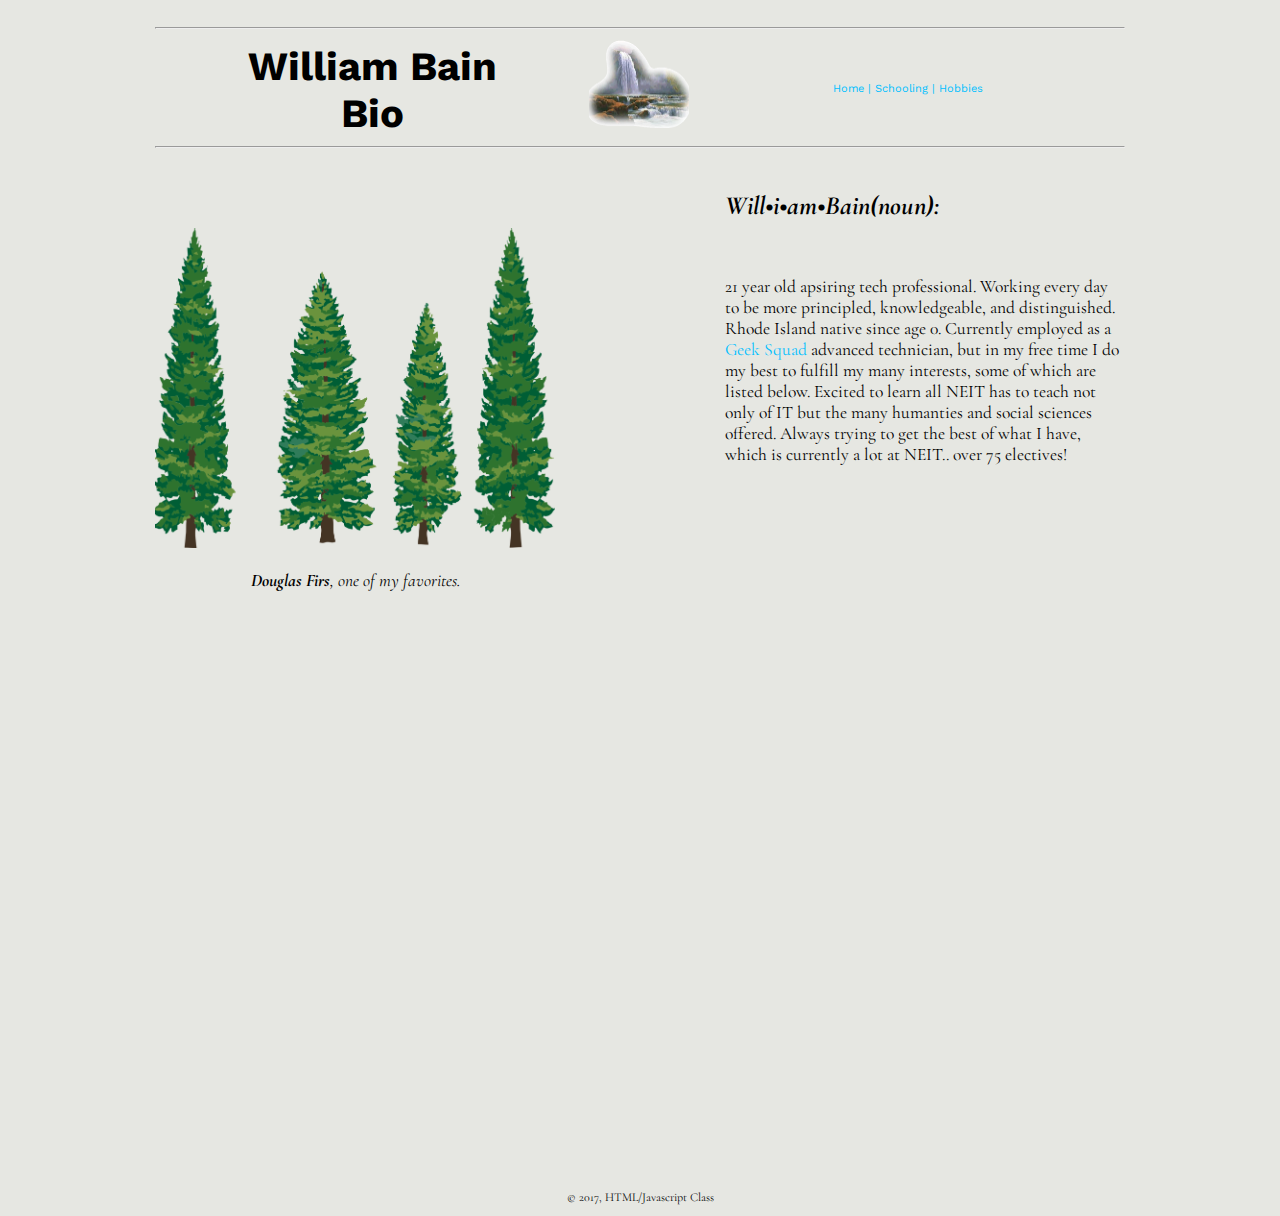
<file: index.html>
<!doctype html>

<html>

    <head>
	<link href="https:\\fonts.googleapis.com/css?family=Cormorant+Garamond:500,500i,700,700i|Work+Sans:6--" rel="stylesheet">
    <meta charset="utf-8">
    <title> William Bain - Bio 3</title>
    <link rel="stylesheet" type="text/css" href="/css/style.css"/>
    
    
    </head>
    
    <body>
        <div id="container">
        
            <hr>
            <div id="header"> 

                 <h1>William Bain<br>Bio</h1>
				 
				 <img class="falls" width=100 src="images/giphy.gif" alt="falls" />
				 
				 <div id="navi">
            
            
                        <a class="btn"  href="index.html">Home |</a>
                        <a class="btn"  href="schools.html">Schooling |</a>
                        <a class="btn"  href="hobbies.html">Hobbies</a>
       
            
                </div> 

            </div>
            
            <hr>
            
            <div id="content">
        
                <div id="firs">
                <img class="firs" src="images/Douglas.png" alt="Fir Trees" title="Fir Trees"  />
                <p><i><strong>Douglas Firs</strong>, one of my favorites.</i></p>
                </div> 
        
        
               
				<div id="text">
                
                <h2><b><em>Will•i•am•Bain</em></b><i>(noun):</i><br> <br> </h2>
                    <p>21 year old apsiring tech professional. Working every day to be more principled, knowledgeable, and distinguished. Rhode Island native since age 0. Currently employed as a <a href="http//www.geeksquad.com" target="_blank"> Geek Squad </a> advanced technician, but in my free time I do my best to fulfill my many interests, some of which are listed below. Excited to learn all NEIT has to teach not only of IT but the many humanties and social sciences offered. Always trying to get the best of what I have, which is currently a lot at NEIT.. over 75 electives! 
                </p>
				</div>
                
                
            
            
            </div>
            
            
            
            
            
            
        </div> 
		
		<div id="footer">
	
			<p>&copy; 2017, HTML/Javascript Class</p>
	
		</div>
	
    </body>
	
	
    
    

</html>
</file>
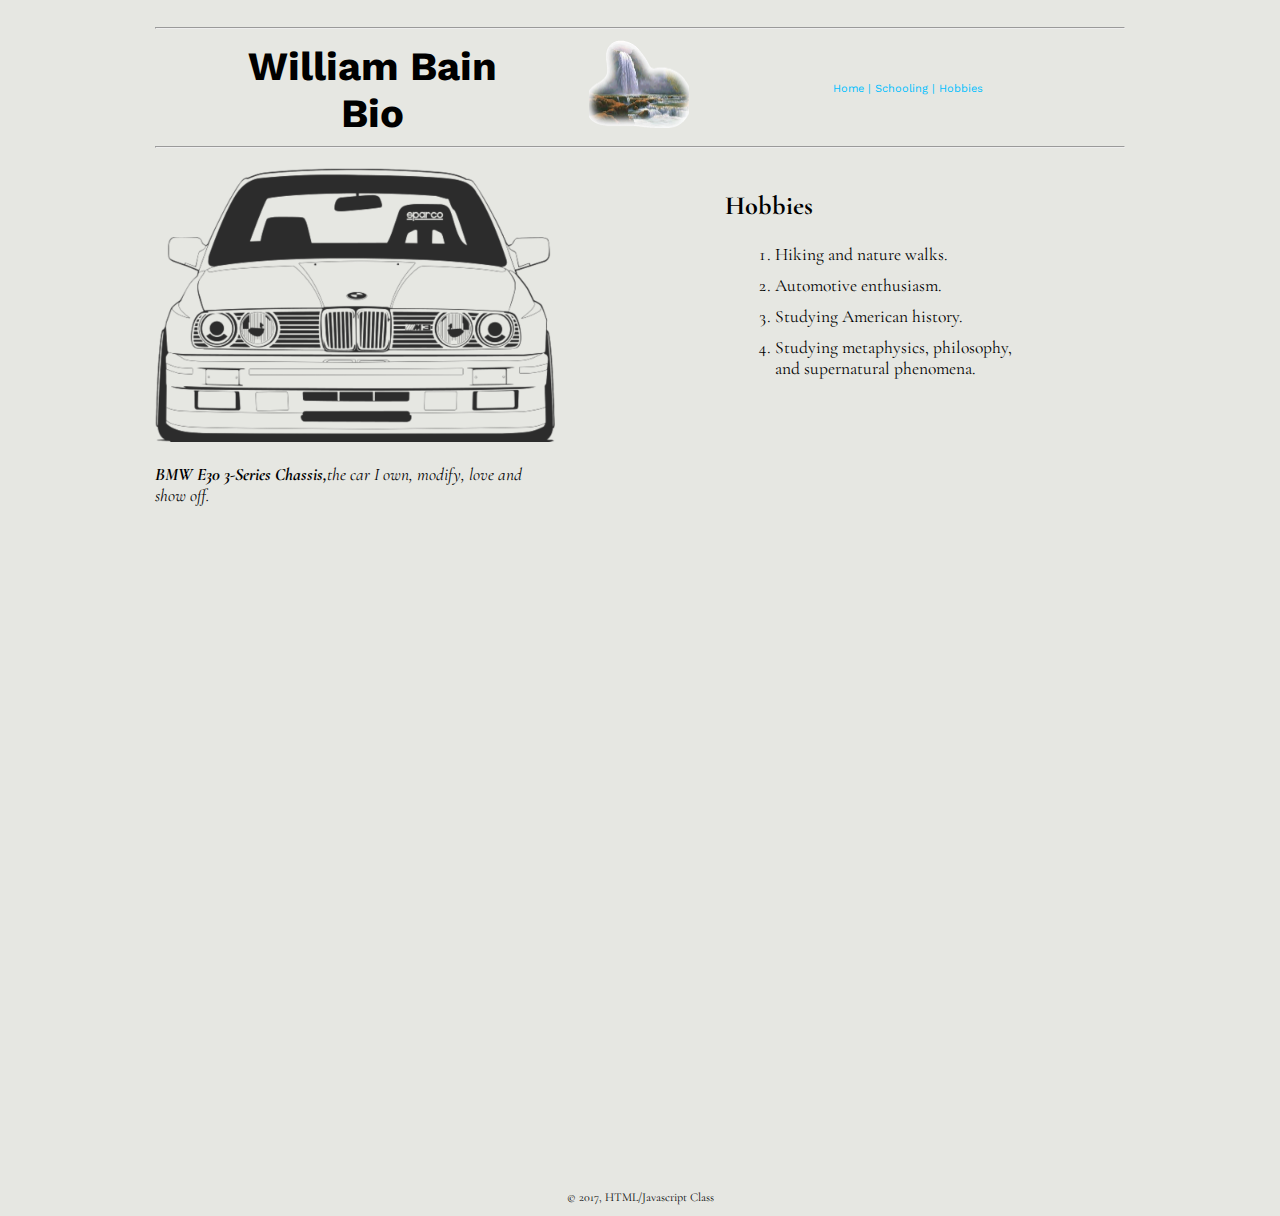
<file: hobbies.html>
<!doctype html>

<html>

    <head>
	<link href="https:\\fonts.googleapis.com/css?family=Cormorant+Garamond:500,500i,700,700i|Work+Sans:6--" rel="stylesheet">
    <meta charset="utf-8">
    <title> William Bain - Hobbies</title>
    <link rel="stylesheet" type="text/css" href="/css/style.css"/>
    
    
    </head>
    
    <body>
        <div id="container">
        
            <hr>
            <div id="header"> 

                 <h1>William Bain<br>Bio</h1>
				 
				 <img class="falls" width=100 src="images/giphy.gif" alt="falls" />
				 
				 <div id="navi">
            
            
                        <a class="btn"  href="index.html">Home |</a>
                        <a class="btn"  href="schools.html">Schooling |</a>
                        <a class="btn"  href="hobbies.html">Hobbies</a>
       
            
                </div> 

            </div>
            
            <hr>
            
            <div id="content">
            
                 
        
                <div id="e30pic">
				<img  width="400px" class="e30" src="images/e30.png" alt="E30" />
				<p><i><b>BMW E30 3-Series Chassis,</b>the car I own, modify, love and show off.</i></p>
				</div>
        
				<div id="hobbielist">
				
				<h2 class="sections">Hobbies</h2>
				<ol id="hobbies">
            
				<li>Hiking and nature walks.</li>
				<li>Automotive enthusiasm. </li>
				<li>Studying American history. </li>
				<li>Studying metaphysics, philosophy, <br> and supernatural phenomena. </li>
            
				</ol>
				</div>
                
            
            
            </div>
            
            
            
            
            
            
        </div> 
		
		<div id="footer">
	
			<p>&copy; 2017, HTML/Javascript Class</p>
	
		</div>
	
    </body>
	
	
    
    

</html>
</file>
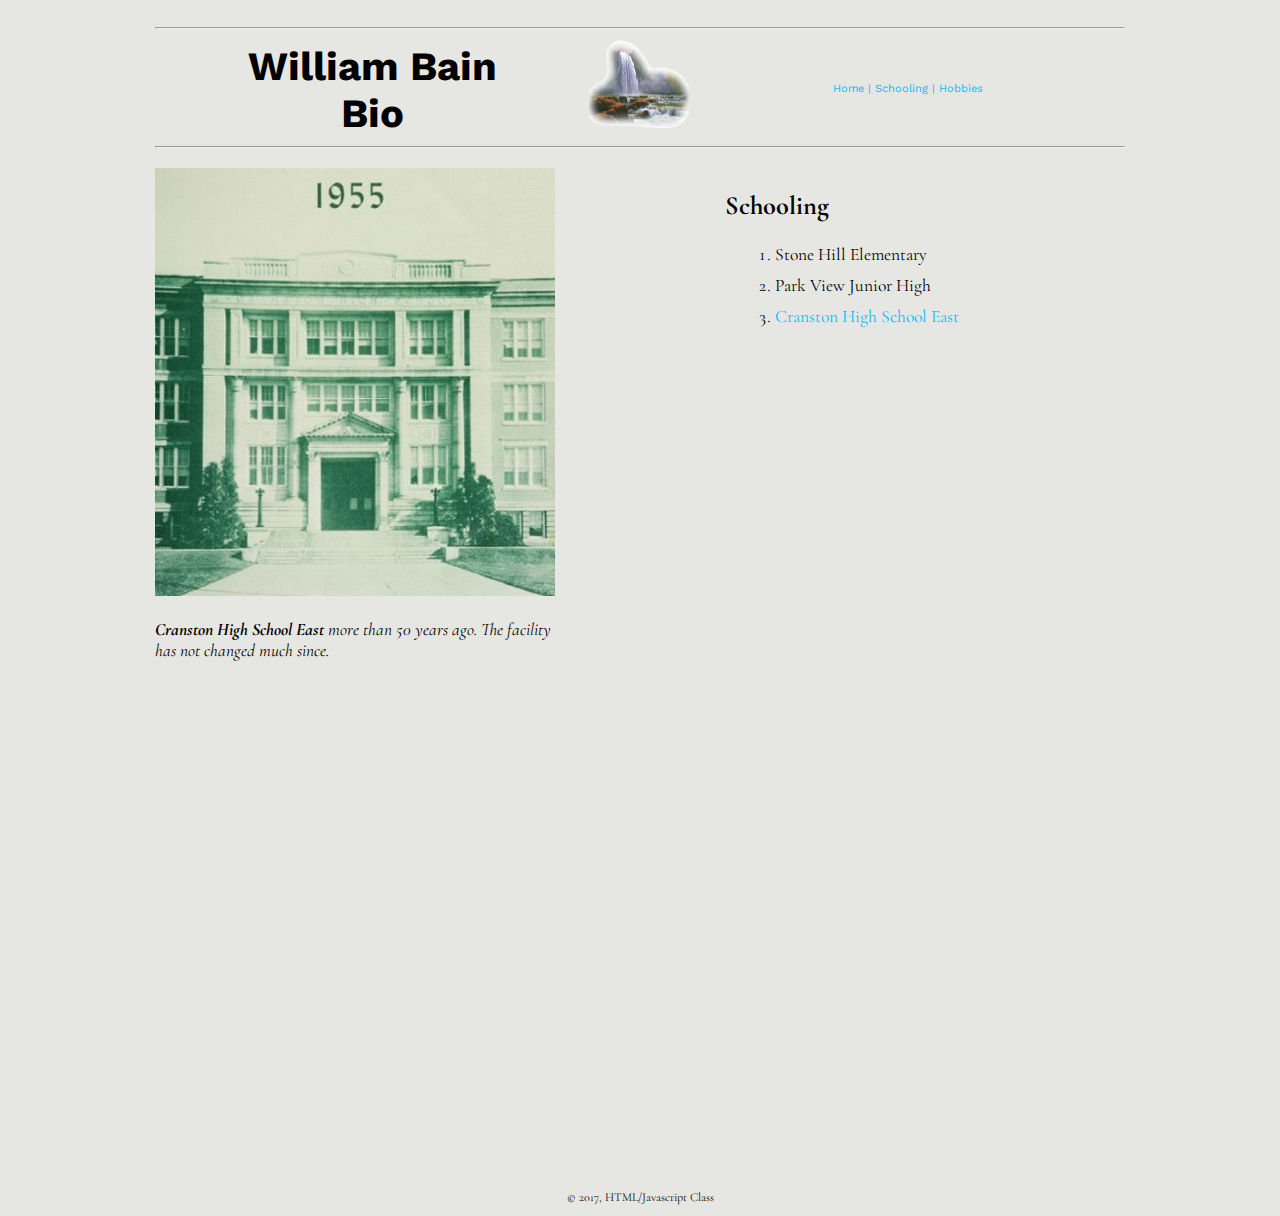
<file: schools.html>
<!doctype html>

<html>

    <head>
	<link href="https:\\fonts.googleapis.com/css?family=Cormorant+Garamond:500,500i,700,700i|Work+Sans:6--" rel="stylesheet">
    <meta charset="utf-8">
    <title> William Bain - Schooling</title>
    <link rel="stylesheet" type="text/css" href="/css/style.css"/>
    
    
    </head>
    
    <body>
        <div id="container">
        
            <hr>
            <div id="header"> 

                 <h1>William Bain<br>Bio</h1>
				 
				 <img class="falls" width=100 src="images/giphy.gif" alt="falls" />
				 
				 <div id="navi">
            
            
                        <a class="btn"  href="index.html">Home |</a>
                        <a class="btn"  href="schools.html">Schooling |</a>
                        <a class="btn"  href="hobbies.html">Hobbies</a>
       
            
                </div> 

            </div>
            
            <hr>
            
            <div id="content">
            
                 
        
                <div id="chsepic">
				<img  width="400px" class="chse" src="images/chse.jpg" alt="high school" />
				<p><i><b>Cranston High School East</b> more than 50 years ago. The facility has not changed much since.</i></p>
				</div>
        
				<div id="schools">
				
				<h2 class="sections">Schooling</h2>
				<ol id="schooling">
            
				<li>Stone Hill Elementary</li>
				<li>Park View Junior High</li>
				<li> <a href="http://cpsed.net/chse/" target="_blank"> Cranston High School East</a> </li>
            
				</ol>
				</div>
                
            
            
            </div>
            
            
            
            
            
            
        </div> 
		
		<div id="footer">
	
			<p>&copy; 2017, HTML/Javascript Class</p>
	
		</div>
	
    </body>
	
	
    
    

</html>
</file>
<file: css/style.css>
#container
       
        {
            position:relative;
			margin:0 auto;
            width:970px;
            padding:10px;
			

        }
		
#header
        {
            position:relative;
			height:100px;
			
    
        }
		
h1
        {
            
			position:absolute;
			left:87px;
            font-family: 'Work Sans', sans-serif;
			font-size:40px;
			width:260px;
			height:90px;
            color: black;
			text-align:center;
		
			margin: 5px 0 5px 0
        }

img.falls{
			
			position:absolute;
			left:434px;

	
}
		
#navi 
        {
			height:12px;
			width:150px;
            position:absolute;
            left:677.6px;
            font-family: 'Work Sans', sans-serif;
			font-size:11px;
			text-align:center;
			margin:44px 0 44px 0;
			

        }


body 
        {
			
            font-family: 'Cormorant Garamond', serif;
            font-size:17.5px;
            background-color:#E6E7E2 /* PANTONE 11-4301 TPX Lily White */



        }

#content
        {
           position:relative;
		   margin-top:20px;
		   min-height:1000px;
        }
		


img.firs{
			
			width:400px;
}

#firs{
			float:left;
			width:400px;
			height:500px;
			margin-bottom:10px;
			text-align:center;
			margin:60px 0
}

#text{
			float:right;
			width:400px;
			min-height:800px;
			margin-bottom:10px;
	
	
}
li{
	
			margin:10px;
}

#chsepic{
			float:left;
			width:400px;
			height:500px;
			margin-bottom:10px;
	
}
#schools{
			float:right;
			width:400px;
			min-height:800px;
			margin-bottom:10px;
}

#e30pic{
			float:left;
			width:400px;
			height:500px;
			margin-bottom:10px;
}

#hobbielist{
			float:right;
			width:400px;
			min-height:800px;
			margin-bottom:10px;
	
}


a:link 
        {
            color:deepskyblue;
            text-decoration:none;       
        }
			
a:visited 
        {
				
            color:deepskyblue;
        }
			
a:hover 
        {
            color:black;
				
        }
			
a:active 
        {
            color:white;
        }
		
#footer{
	
	position:relative;
	text-align:center;
	font-size:12px;
}
</file>
